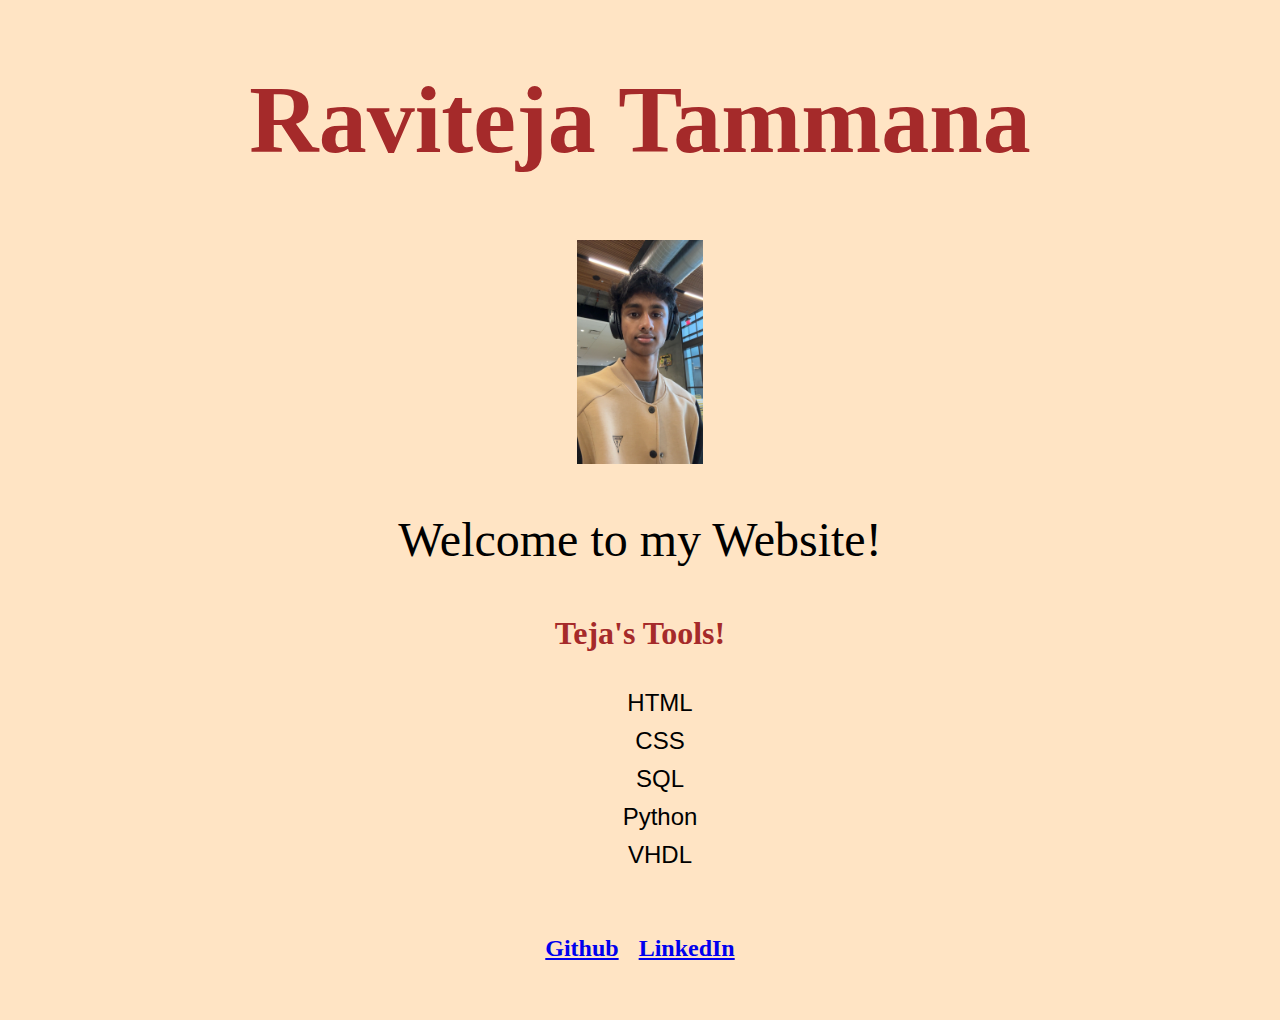
<file: index.html>
<!DOCTYPE html>
<html lang="en">
    <head>
        <meta charset="UTF-8">
        <meta name="viewport" content="width=device-width, initial-scale=1.0">
        <title>Ravi's Website</title>
        <link rel="icon" type="image/x-icon" href="images/favicon.ico">
        <link rel = "stylesheet" href = "styles.css">
    </head>
    <body>
        <h1 id="mainhead">Raviteja Tammana</h1>
        <img src="images/Teja Pic.JPG" alt="Web Dev Image" id="image">
        <div>
            <p id="par">Welcome to my Website!</p>
        </div>
        <h2 id="secondhead">Teja's Tools!</h2>
        <ul>
            <li class="list">HTML</li>
            <li class="list">CSS</li>
            <li class="list">SQL</li>
            <li class="list">Python</li>
            <li class="list">VHDL</li>
        </ul>

        <div class="flex"> 
            <a href="https://github.com/Raviteja-Tammana" target = "_blank">
                Github
            </a>
            <a href="https://www.linkedin.com/in/ravi-tammana/" target = "_blank">
                LinkedIn
            </a>
        </div>
        
    </body>
</html>
</file>
<file: styles.css>
body {
    background-color: bisque;
}

#par {
    color:black;
    font-size: 3em;
    text-align: center;
}

#mainhead {
    color:brown;
    font-size: 6em;
    text-align: center;
}

#secondhead {
    color:brown;
    font-size: 2em;
    text-align: center;
}

.list {
    font-family:'Segoe UI', Tahoma, Geneva, Verdana, sans-serif;
    font-size: 1.5em;
    color:black;
    padding-top: 10px;
    text-decoration: none;
    list-style-type: none;
    text-align: center;
}

.flex {
    font-size: 1.5em;
    font-weight: bold;
    color: brown;
    padding: 50px 10px;
    display: flex;
    flex-direction: row;    
    gap: 20px;
    justify-content: center;
}

#image {
    display: block;
    margin-left: auto;
    margin-right: auto;
    width: 10%;
    height: 10%;
}
</file>
